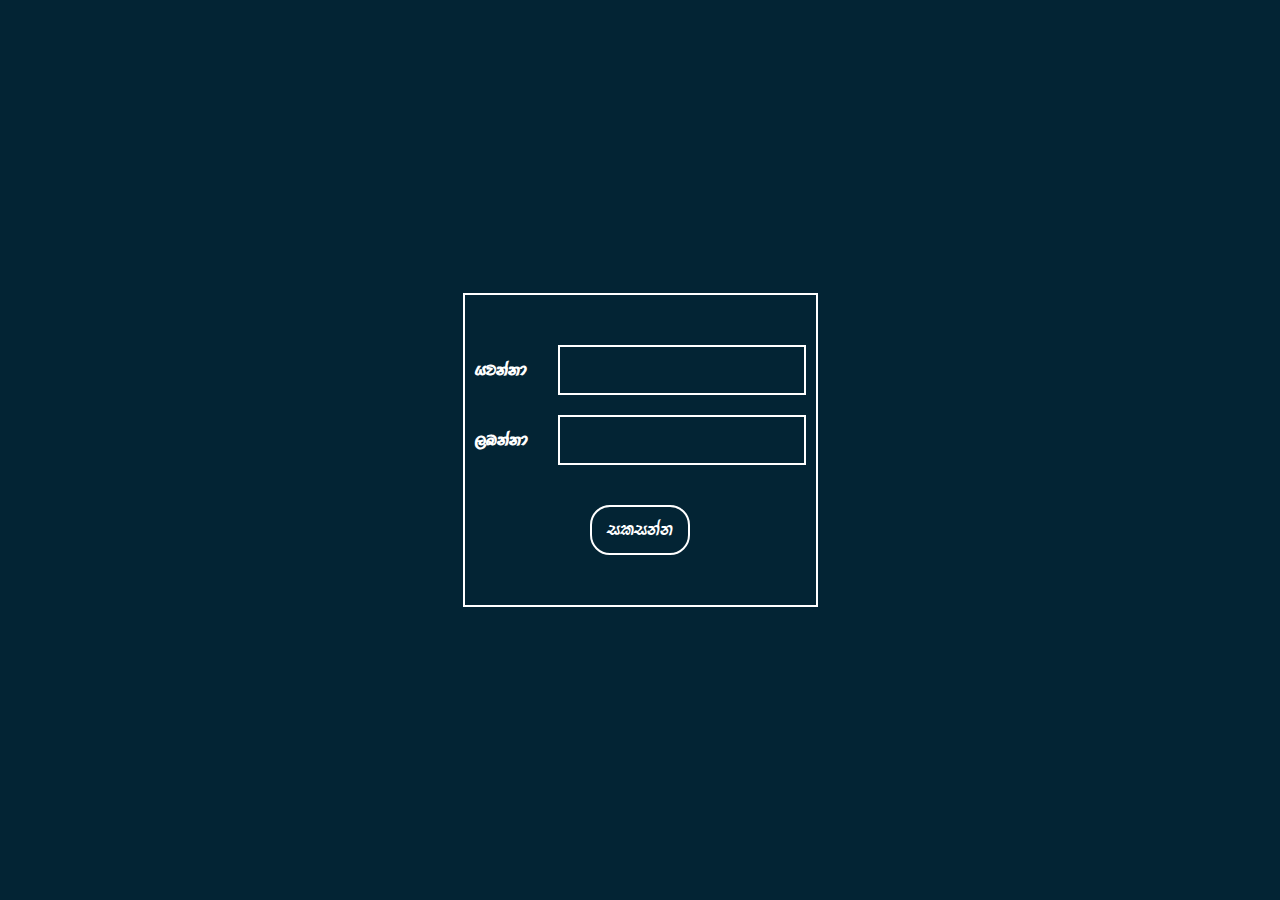
<file: index.html>
<!DOCTYPE html>
<html lang="en">
  <head>
    <meta charset="UTF-8" />
    <meta http-equiv="X-UA-Compatible" content="IE=edge" />
    <meta name="viewport" content="width=device-width, initial-scale=1.0" />
    <link rel="stylesheet" href="css/style.css" />
    <link
      rel="stylesheet"
      href="https://use.fontawesome.com/releases/v5.5.0/css/all.css"
      type="text/css"
    />
    <title>Vesak Wish</title>
  </head>
  <body>
    <div class="main_container">
      <div class="form_container">
        <form action="" id="form" method="GET">
          <div class="input_container">
            <label for="sender">hjkakd</label>
            <input
              type="text"
              name="sender"
              id="sender"
              class="form_input"
              required
            />
          </div>
          <div class="input_container">
            <label for="receiver">,nkakd</label>
            <input
              type="text"
              name="receiver"
              id="receiver"
              class="form_input"
              required
            />
          </div>
          <input
            type="submit"
            value="ilikak"
            name="submit"
            class="form_input submit_btn"
          />
        </form>
      </div>
      <div class="action_container">
        <h2>ldâm; ilid wjikaæ</h2>
        <div class="button_container">
          <input type="text" id="link" readonly class="hidden_field" />
          <button class="action_btn" id="link_copy">ldâm; msgm;a lrkak</button>
          <a href="#" class="action_btn" id="show_card">ldâm; n,kak</a>
          <a
            href="#"
            data-action="share/whatsapp/share"
            class="action_btn"
            id="whatsapp"
          >
            <i class="fab fa-whatsapp"></i> jÜiawema u.skaa hjkak</a
          >
          <a href="index.html" class="action_btn">w¨;a ldâm;la ilikak</a>
        </div>
      </div>
    </div>
    <script src="js/index.js"></script>
  </body>
</html>
</file>
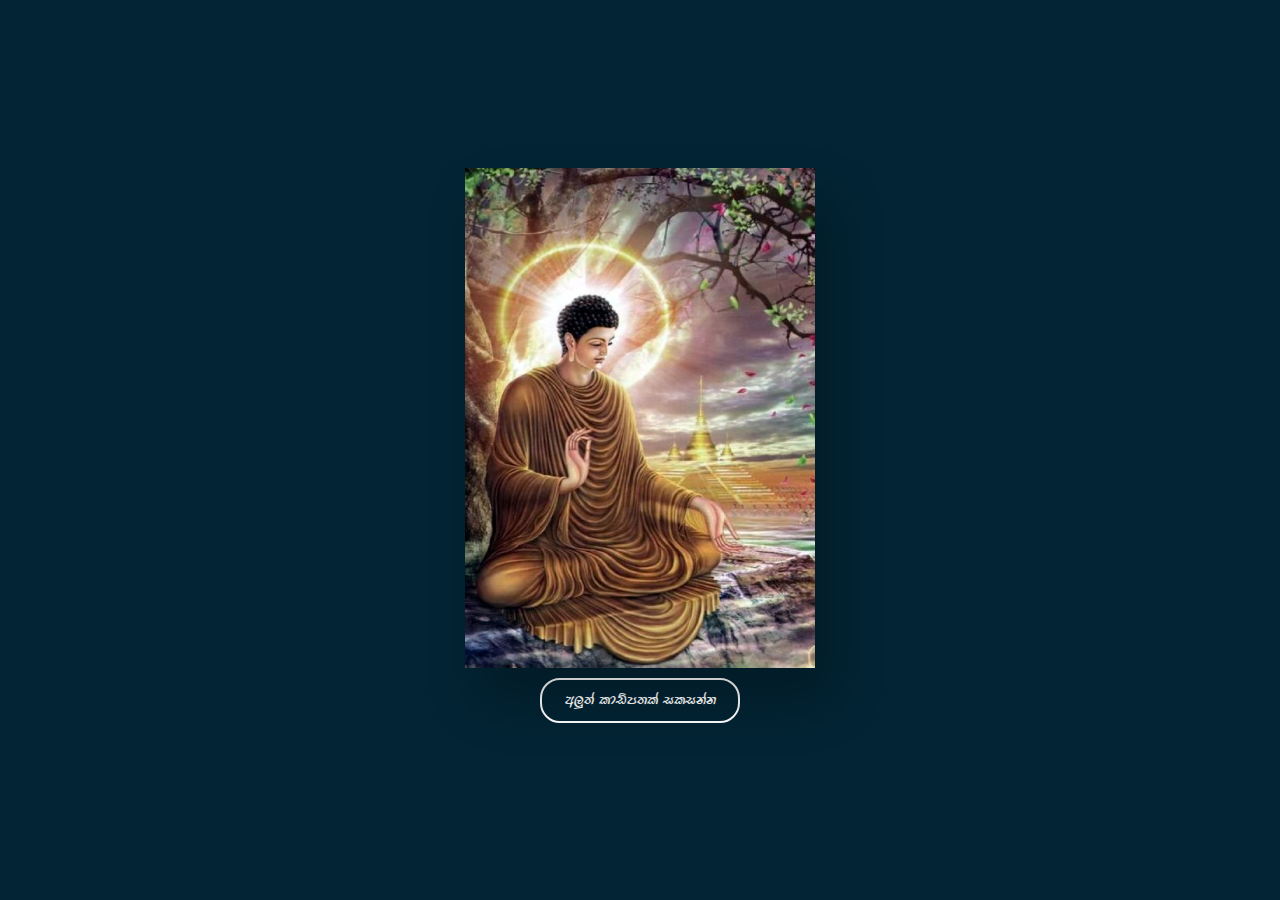
<file: view_card.html>
<!DOCTYPE html>
<html lang="en">
  <head>
    <meta charset="UTF-8" />
    <meta http-equiv="X-UA-Compatible" content="IE=edge" />
    <meta name="viewport" content="width=device-width, initial-scale=1.0" />
    <link rel="stylesheet" href="css/style.css" />
    <title>Vesak Wish</title>
  </head>
  <body>
    <script src="js/onload.js"></script>
    <div class="main_container">
      <div class="card_container">
        <div class="card">
          <div class="card_front"></div>
          <div class="card_back">
            <h2 class="header_qoute">mskanr fjila ux.,Hhla fõjd æ</h2>
            <div class="image_container">
              <img src="images/img2.jpg" alt="" class="img" />
            </div>
            <div class="quote_container">
              <p class="quote">
                W;=ï iunqoq n,fhka<br />
                mfianqoq .=K n,fhka<br />
                ry;=kaf.a f;aPiska<br />
                ish¨ /ljrK fõjdæ<br />
              </p>
            </div>
            <div class="user">
              <div class="user_input">
                <input type="text" name="sender" id="from" value="" readonly />
                <label for="from">úiska</label>
              </div>
              <div class="user_input">
                <input type="text" name="receiver" id="to" readonly />
                <label for="to">fj;</label>
              </div>
              <div class="user_input"></div>
            </div>
          </div>
        </div>
      </div>
      <a href="index.html" class="action_btn">w¨;a ldâm;la ilikak</a>
    </div>
    <script src="js/index.js"></script>
  </body>
</html>
</file>
<file: css/style.css>
@font-face {
  font-family: 'fmderanax';
  src: url('fonts/fm_derana-webfont.woff2') format('woff2'),
    url('fonts/fm_derana-webfont.woff') format('woff');
  font-weight: normal;
  font-style: normal;
}
* {
  padding: 0;
  margin: 0;
  box-sizing: border-box;
  text-decoration: none;
  /* font-family: 'fmderanax'; */
}

.main_container {
  width: 100%;
  height: 100vh;
  background: #032434;
  display: flex;
  flex-direction: column;
  justify-content: center;
  align-items: center;
}
.form_container {
  display: flex;
  flex-direction: column;
  justify-content: center;
  align-items: center;
  padding: 50px 10px;
  border: 2px solid #fff;
  min-width: 350px;
  font-family: 'fmderanax';
  color: #fff;
}
.input_container {
  display: flex;
  justify-content: space-between;
  align-items: center;
  margin-bottom: 20px;
}
label {
  display: inline-block;
  width: 100px;
  font-size: 23px;
  font-weight: bold;
}
.form_input {
  display: inline-block;
  width: 88%;
  height: 50px;
  background: none;
  outline: none;
  border: 2px solid #fff;
  padding: 10px;
  color: white;
  font-size: 16px;
}

.submit_btn {
  display: block;
  margin: 40px auto 0px auto;
  width: 100px;
  font-family: 'fmderanax';
  color: white;
  font-size: 25px;
  border-radius: 20px;
}
.submit_btn:hover {
  background: white;
  color: #032434;
  border-color: #535e63;
  transition: 0.5s ease-out;
}
.action_container {
  display: none;
  flex-direction: column;
  justify-content: center;
  align-items: center;
  margin-top: 25px;
  padding: 50px 10px;
  border: 2px solid #fff;
  min-width: 350px;
  font-family: 'fmderanax';
  color: #fff;
}
.action_btn {
  display: block;
  background: none;
  width: 200px;
  padding: 10px;
  margin: 10px;
  border: 2px solid #fff;
  font-family: 'fmderanax';
  color: white;
  font-size: 20px;
  border-radius: 20px;
  text-align: center;
  cursor: pointer;
}
.action_btn:hover {
  background: white;
  color: #032434;
  border-color: #535e63;
  transition: 0.5s ease-out;
}
.hidden_field {
  display: none;
}

.card_container {
  position: relative;
  width: 350px;
  height: 500px;
}
@media screen and (min-width: 768px) {
  .main_container {
    height: 100vh;
  }
}
.card {
  box-shadow: 1rem 2rem 3rem rgb(0 0 0 / 25%);
  width: 100%;
  height: 100%;
}
.card_back {
  background: white;
  display: flex;
  width: 100%;
  height: 100%;
  flex-direction: column;
  justify-content: center;
  align-items: center;
  font-family: 'fmderanax';
  opacity: 1;
}
.card_front {
  background: url('../images/img4.png');
  z-index: 2;
  width: 100%;
  height: 100%;
  background-size: cover;
  overflow: hidden;
  position: absolute;
  top: 0;
  left: 0;
  opacity: 1;
  transition: all 1s 0.3s;
  transform-origin: 0 50%;
}
.card_front::after {
  content: '';
  background-color: white;
  position: absolute;
  width: 100%;
  height: 100%;
  opacity: 0;
  transform: rotateY(180deg);
  transition: all 0.3s 0.5s;
}
.card:hover .card_front {
  opacity: 0;
}
@media screen and (min-width: 1100px) {
  .card:hover .card_front {
    opacity: 1;
    transform: rotateY(-180deg);
    box-shadow: 1.5rem 2rem 3rem rgba(0, 0, 0, 0.25);
  }
}
.card:hover .card_front::after {
  opacity: 1;
}

.img {
  display: block;
  width: 250px;
  height: 250px;
}
.quote {
  font-size: 22px;
  font-weight: bold;
}
.header_qoute {
  font-size: 26px;
}
.user {
  margin-top: 10px;
}
#from,
#to {
  outline: none;
  background: none;
  border: none;
  border-bottom: 2px dotted black;
  text-align: center;
  font-weight: bold;
  font-size: 14px;
}
.user_input {
  display: flex;
  justify-content: center;
  align-items: center;
  margin-bottom: 10px;
}
.user_input label {
  width: 50px;
  text-align: right;
}
</file>
